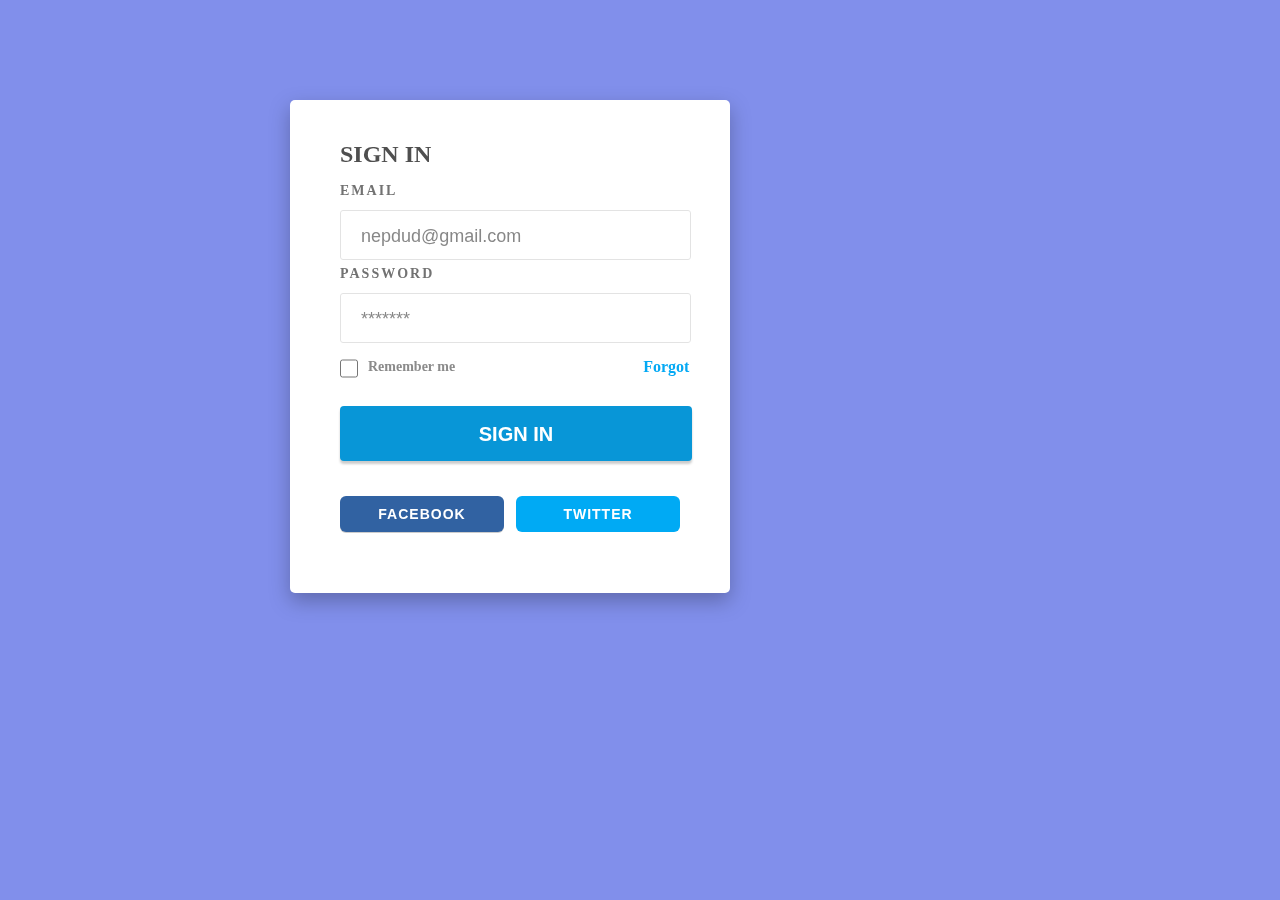
<file: index.html>
<!DOCTYPE html>
<html lang="en">
<head>
    <meta charset="UTF-8">
    <meta name="viewport" content="width=device-width, initial-scale=1.0">
    <title>Document</title>
    <link rel="stylesheet" href="style.css">
</head>
<body>
    <form class="general">
        <div class="container">
         <div class="one">
             <h3>Sign in</h3>
             <div class="input">
                 <label for="mail">EMAIL</label>
                 <input type="email" required placeholder="nepdud@gmail.com" id="mail">
                 <label for="pass">PASSWORD</label>
                 <input type="password" placeholder="*******" id="pass">
             </div>  
             <div class="checboxDiv">
                 <input type="checkbox" id="check">
                 <span>Remember me</span>
                 <a href="">Forgot</a>
             </div>
             <div class="buttons">
                 <button type="submit">SIGN IN</button>
                 
             </div>
             <div class="but">
                 <button id="butt">FACEBOOK</button>
                 <button id="buts">TWITTER</button>
             </div>
     </div>
        </div>
     </form>

    <script src="script.js"></script>
</body>
</html>
</file>
<file: style.css>
* {
    padding: 0;
    margin: 0;
    box-sizing: border-box;
  }
  body {
    background-color: #818feb;
    font-family: Proxima Nova;
  }
  .container {
    max-width: 340px;
    margin: auto;
  }
  .general {
    margin: 100px 550px 0 auto;
    width: 440px;
    height: 493px;
    border-radius: 5px;
    filter: drop-shadow(0px 8px 10px rgba(0, 1, 1, 0.26));
  
    background-color: #ffffff;
  }
  .general .one h3 {
    margin-bottom: 9px;
    padding-top: 40px;
    font-size: 24px;
    line-height: 28px;
    text-transform: uppercase;
    color: #4f4f4f;
    font-weight: bold;
    opacity: 10.902;
  }
  .general .one label {
    display: block;
    margin-bottom: 5px;
    opacity: .8;
    font-size: 14px;
    letter-spacing: 2px;
    line-height: 28px;
    text-transform: uppercase;
    color: #4f4f4f;
    font-weight: bold;
  }
  .general .one .input input {
    opacity: 0.702;
    width: 351px;
    height: 50px;
    border-radius: 3px;
    background-color: rgba(255, 255, 255, 0.7019607843137254);
    border: 1px solid #d8d8d8;
    font-size: 20px;
    padding-left: 20px;
  }
  .general .one #email {
    margin-bottom: 30px;
  }
  .general .one .input input::placeholder {
    opacity: 1.902;
    font-size: 18px;
    color: #555555;
    font-weight: 300;
  
  
  }
  .general .one #check {
    margin-top: 5px;
    width: 18px;
    height: 21px;
    border-radius: 6px;
    background-color: #04a9f4;
  }
  .general .one span {
    margin-left: 10px;
    font-size: 14px;
    line-height: 28px;
    color: #8b8b8b;
    font-weight: bold;
  }
  .checboxDiv {
    width: 355px;
    display: flex;
    margin-top: 10px;
  }
  .checboxDiv a {
    font-size: 16px;
    line-height: 28px;
    color: #04a9f4;
    font-weight: bold;
    display: flex;
    margin-left: 188px;
    text-decoration: none;
  }
  .general .one .buttons button {
    border: none;
    margin-top: 25px;
    width: 352px;
    height: 55px;
    border-radius: 4px;
    filter: drop-shadow(0px 3px 0px #0075aa);
    background-color: #0896d7;
    font-size: 20px;
    line-height: 28px;
    text-transform: uppercase;
    color: #ffffff;
    font-weight: bold;
    text-align: center;
    filter: drop-shadow(0px 3px 1px rgba(0, 0, 0, 0.2));
  }
  .general .one .but {
    display: flex;
    margin-top: 35px;
  }
  .general .one .but #butt {
    border: none;
    width: 170px;
    height: 36px;
    border-radius: 6px;
    background-color: #3162a2;
    letter-spacing: 1px;
    font-size: 14px;
    line-height: 28px;
    text-transform: uppercase;
    color: #ffffff;
    font-weight: bold;
    text-align: center;
    filter: drop-shadow(0px 1px 0px rgba(0, 0, 0, 0.2));
  }
  .general .one .but #buts {
    border: none;
    font-size: 14px;
    letter-spacing: 1px;
    line-height: 20px;
    text-transform: uppercase;
    color: #ffffff;
    font-weight: bold;
    text-align: center;
    margin-left: 12px;
    width: 170px;
    height: 36px;
    border-radius: 6px;
    background-color: #00aaf4;
  }
</file>
